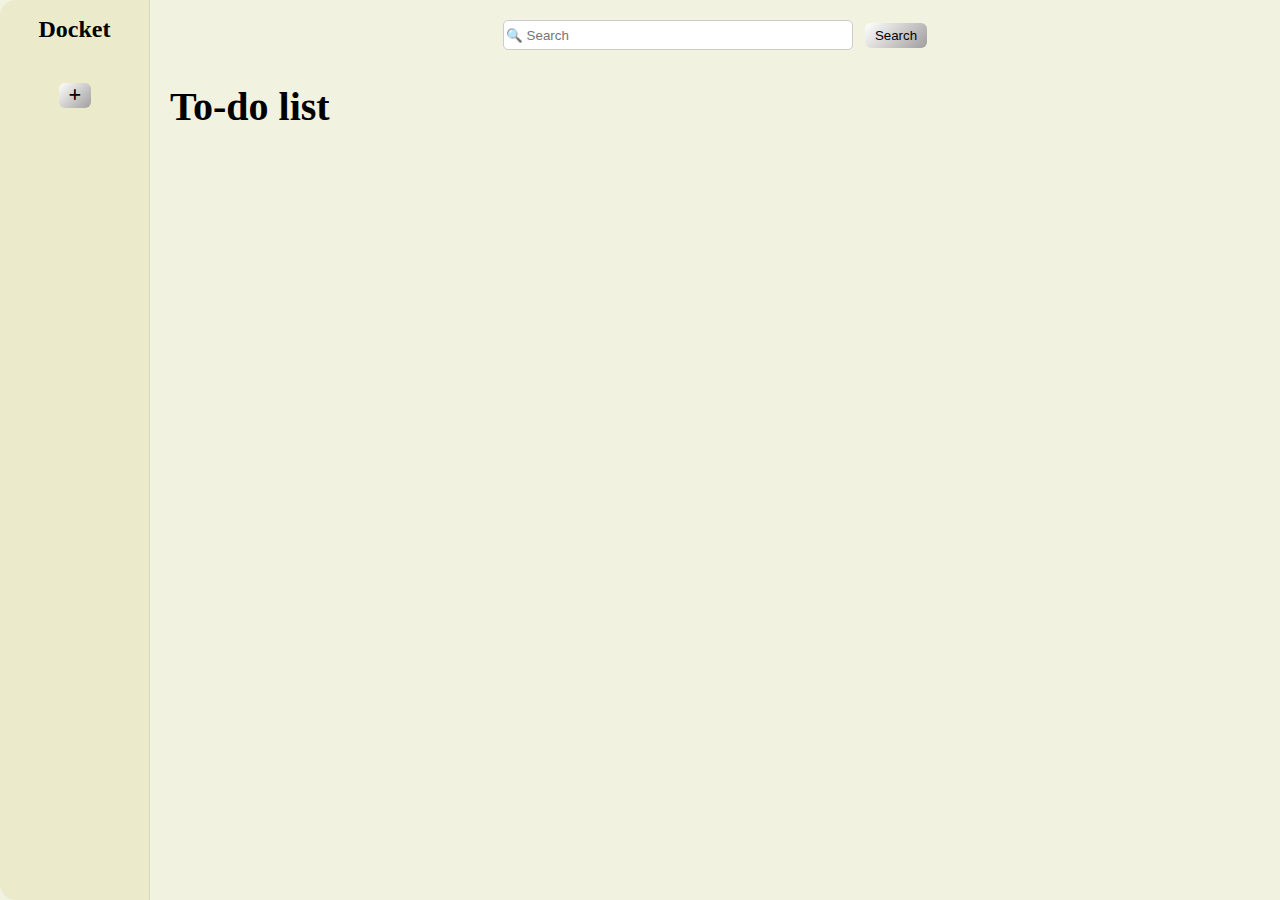
<file: index.html>
<!DOCTYPE html>
<html lang="en">
  <head>
    <meta charset="UTF-8"/>
    <title> To-do list</title>
    <meta name="viewport" content="width=device-width, initial-scale=1">
    <link rel="stylesheet" href="stylesheet2.css">
    <link href="https://fonts.googleapis.com/css2?family=Inter:wght@400;500;600&display=swap" rel="stylesheet">
    <link rel="stylesheet" href="https://cdnjs.cloudflare.com/ajax/libs/font-awesome/6.5.0/css/all.min.css">
    <script src="script.js" defer></script>


  </head>

  
  <body onload="renderPage()">

  <div id="navbar">
    
      <div id="docket">Docket</div>
      <button onclick="window.location.href = 'formcreate.html '"> <i class="fa fa-plus"></i> </button>    
  
  </div>

<div id="note-container">
 
<div id="toolbar">  
<input type="search" placeholder="🔍 Search" id="search-title"> 
<button onclick="searchNote()" type="button" > Search  </button>
</div>

  <h2 id="name">To-do list</h2>

<div id="notes"></div>

</div>


  </body>



</html>
</file>
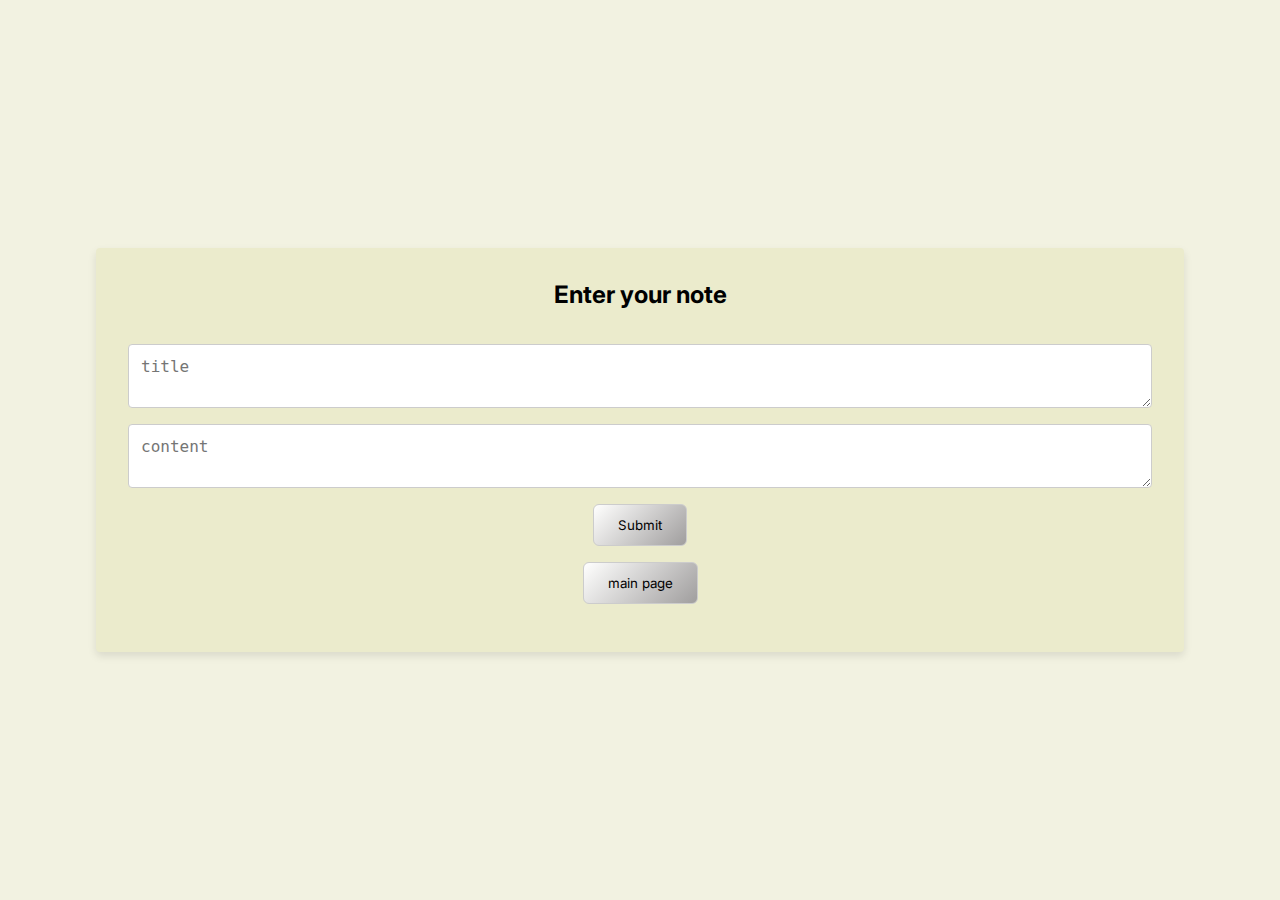
<file: formcreate.html>
<!DOCTYPE html>
<html lang="en">
  <head>
    <meta charset="UTF-8" />
    <title> Note app</title>
    <meta name="viewport" content="width=device-width, initial-scale=1">
    <link href="https://fonts.googleapis.com/css2?family=Inter:wght@400;500;600&display=swap" rel="stylesheet">
    <link rel="stylesheet" href="stylesheet1.css">
    <script src="script.js" defer></script>
  </head>



<body>
    <form onsubmit="addNote(event)">
              <h2>Enter your note  </h2>

<textarea  name="title" placeholder="title" required></textarea>

<textarea  name="content" placeholder="content" required></textarea>
 
<button  type="submit" >Submit</button>

<button onclick="window.location.href = 'index.html '">  main page </button>    

<div id="result"></div>

    </form>

</body>

  </html>
</file>
<file: stylesheet2.css>
body,html {

margin : 0 ;
height :100% ; 
min-height : 100vh ; ;

}


body {

display : grid ; 
grid-template-columns : 150px minmax(0,1fr);
background-color : rgb(242, 242, 225) ; 

}


#navbar {


    grid-column : 1 ; 
    overflow : auto ; 
    position : sticky ;
    top : 0 ; 
    border-right : 1px solid rgba(0,0,0,.08);
    border-radius: 16px 0 0 16px;
    padding : 16px ;
    background-color : rgb(235, 235, 204); 
    display: flex ;
    flex-direction : column ; 
    align-items :center ; 

}

#docket {

    font-size : 1.5rem;
    font-weight : bold ;
    margin-bottom : 40px ;  

}


#notes {

    grid-column : 2 ; 
    overflow : visible ; 
    display : grid ;
    gap : 2rem ;
    min-width : 0 ; 
    grid-template-columns : repeat(auto-fill , minmax(min(100%, 320px),1fr )) ;  

}


#note-container {

    grid-column : 2 ;
    min-width : 0 ; 
    padding : 20px ; 

}

#toolbar {

    display : flex ; 
    justify-content : center ; 
    align-items : center ; 
    gap : 12px ; 
    position : sticky ;
    top : 0 ; 


}

#name {

    font-size : 2.5rem ; 

}

.note-title {

    word-wrap :break-word ;
    overflow-wrap : break-word ; 
    overflow : hidden ; 
    text-overflow : ellipsis ; 

}


.note-content {

    word-wrap :break-word ;
    overflow-wrap : break-word ; 
    overflow : hidden ; 
    text-overflow : ellipsis ; 


}

button {

background : linear-gradient(135deg, #fffffe, #a09e9e); 
border:none ;
border-radius : 6px ;
padding : 5px 10px ; 
cursor : pointer ; 

}


#search-title {

border : 1px solid #ccc ; 
border-radius : 5px ; 
width : 350px ; 
height : 30px ; 

}

.note-item{

    background-color : #efece4;
    border-radius : 16px ; 
    padding : 10px ; 

}
</file>
<file: stylesheet1.css>
body {

    margin : 0 ;
    max-width : 100% ;
    min-height : 100vh ;   
    display : flex ; 
    justify-content : center ; 
    align-items : center ; 
    font-family: "Inter", sans-serif;
    background-color : rgb(242, 242, 225) ; 

}




form {

display : grid ; 
gap : 1rem ;
width : 80%;
box-shadow: 0 4px 8px rgba(0,0,0,0.1);
padding: 2rem ; 
border-radius : 4px ; 
background-color : rgb(235, 235, 204) ; 

}


textarea {

    width : 100% ;
    max-width : 100% ; 
    box-sizing : border-box ;  
    padding : 0.75rem ; 
    font-size : 1rem ; 
    border : 1px solid #ccc ; 
    border-radius : 4px ; 
    resize : vertical ; 
    overflow : auto ;   


}

form button {

width : fit-content ; 
padding : 0.75rem 1.5rem ; 
justify-self : center ;
border : none ; 
background: linear-gradient(135deg, #fffffe, #a09e9e); 
border : 1px solid #ccc ; 
border-radius : 6px ; 
cursor : pointer ; 
appearance : none ; 
-webkit-appearance : none ; 
font-family : "Inter" , sans-serif ;

}



form h2 , form legend {
    
    text-align : center ;
    margin-top : 0 ;

}

input[name="content"]{

    height : 8rem ;
    resize : vertical ;   

}
</file>
